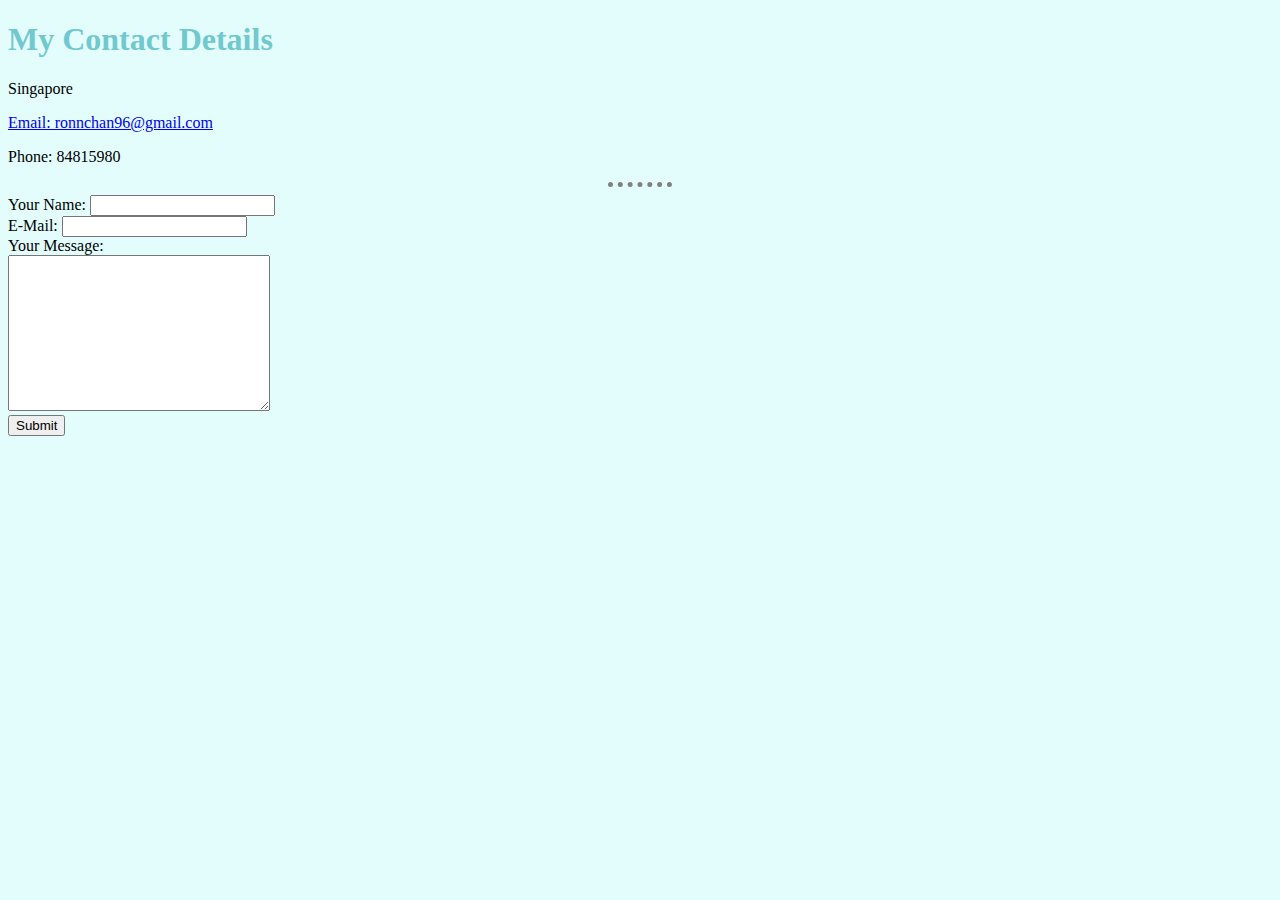
<file: contact.html>
<!DOCTYPE html>
<html lang="en">
<head>
    <meta charset="UTF-8">
    <link rel="stylesheet" href="css/styles.css">

    <title>Contact Me</title>
</head>
<body>
    <h1>My Contact Details</h1>
    <p>Singapore</p>
    <p><a href="mailto:ronnchan96@gmail.com">Email: ronnchan96@gmail.com</a></p>
    <p>Phone: 84815980</p>
    <hr>
    <form action="mailto:ronnchan96@gmail.com" method="post" enctype="text/plain">
        <label>Your Name:</label>
        <input type="text" name="yourName" value=""><br>
        <label>E-Mail:</label>
        <input type="email" name="yourEmail"><br>
        <label>Your Message:</label><br>
        <textarea name="yourMessage" id="" cols="30" rows="10"></textarea><br>
        <input type="submit" name="" id="">
    </form>

</body>
</html>
</file>
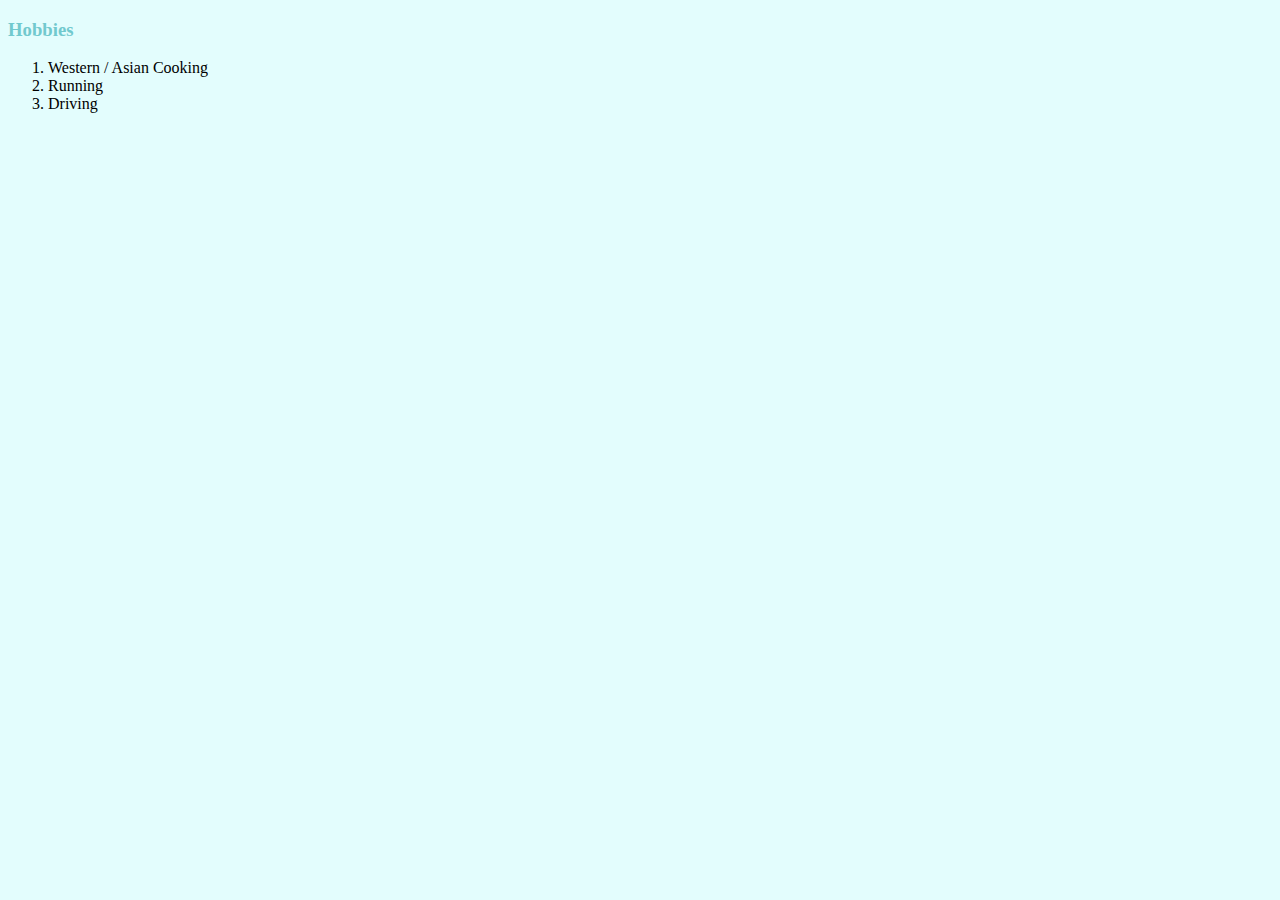
<file: hobbies.html>
<!DOCTYPE html>
<html>
<head>
    <meta charset='utf-8'>
    <link rel="stylesheet" href="css/styles.css">
    <title>Ronn Hobbies</title>
    
</head>
<body>
    <h3>Hobbies</h3>
        <ol>
            <li>Western / Asian Cooking</li>
            <li>Running</li>
            <li>Driving</li>
        </ol>
</body>
</html>
</file>
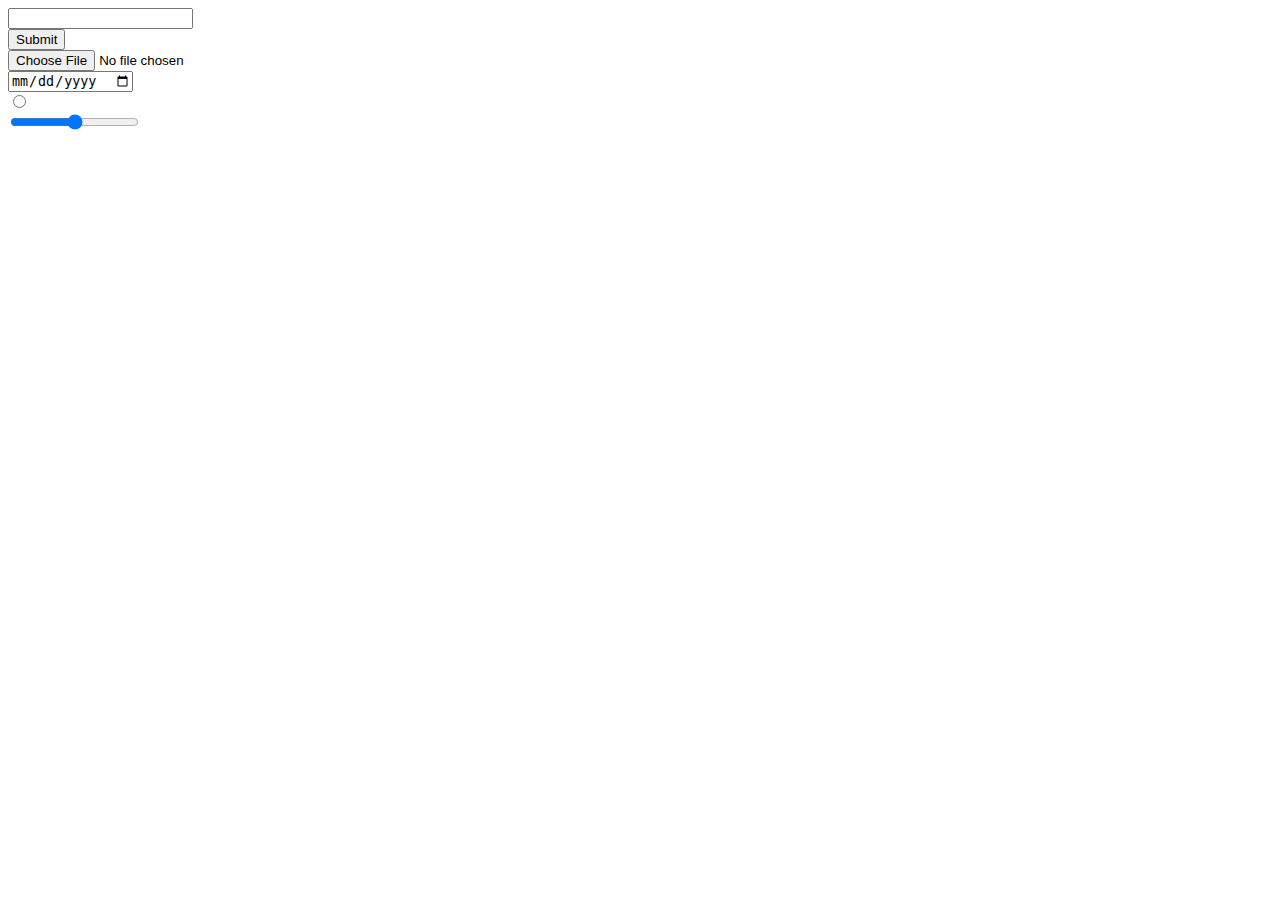
<file: input-types.html>
<!DOCTYPE html>
<html>
<head>
    <meta charset='utf-8'>
    <meta http-equiv='X-UA-Compatible' content='IE=edge'>
    <title>Input Types</title>
    
</head>
<body>
    <form action="">
        <input type="text"><br>
        <input type="submit"><br>
        <input type="file"><br>
        <input type="date"><br>
        <input type="radio"><br>
        <input type="range">
    </form>
</body>
</html>
</file>
<file: css/styles.css>
body{
    background-color: #E3FDFD;
}
hr{
    border-style: none;
    border-top-style: dotted;
    border-color: grey;
    border-width: 5px;
    width: 5%;
}
h1{
    color: #71C9CE;
}
h3{
    color: #71C9CE
}
img{
    border-radius: 100%;
}
</file>
